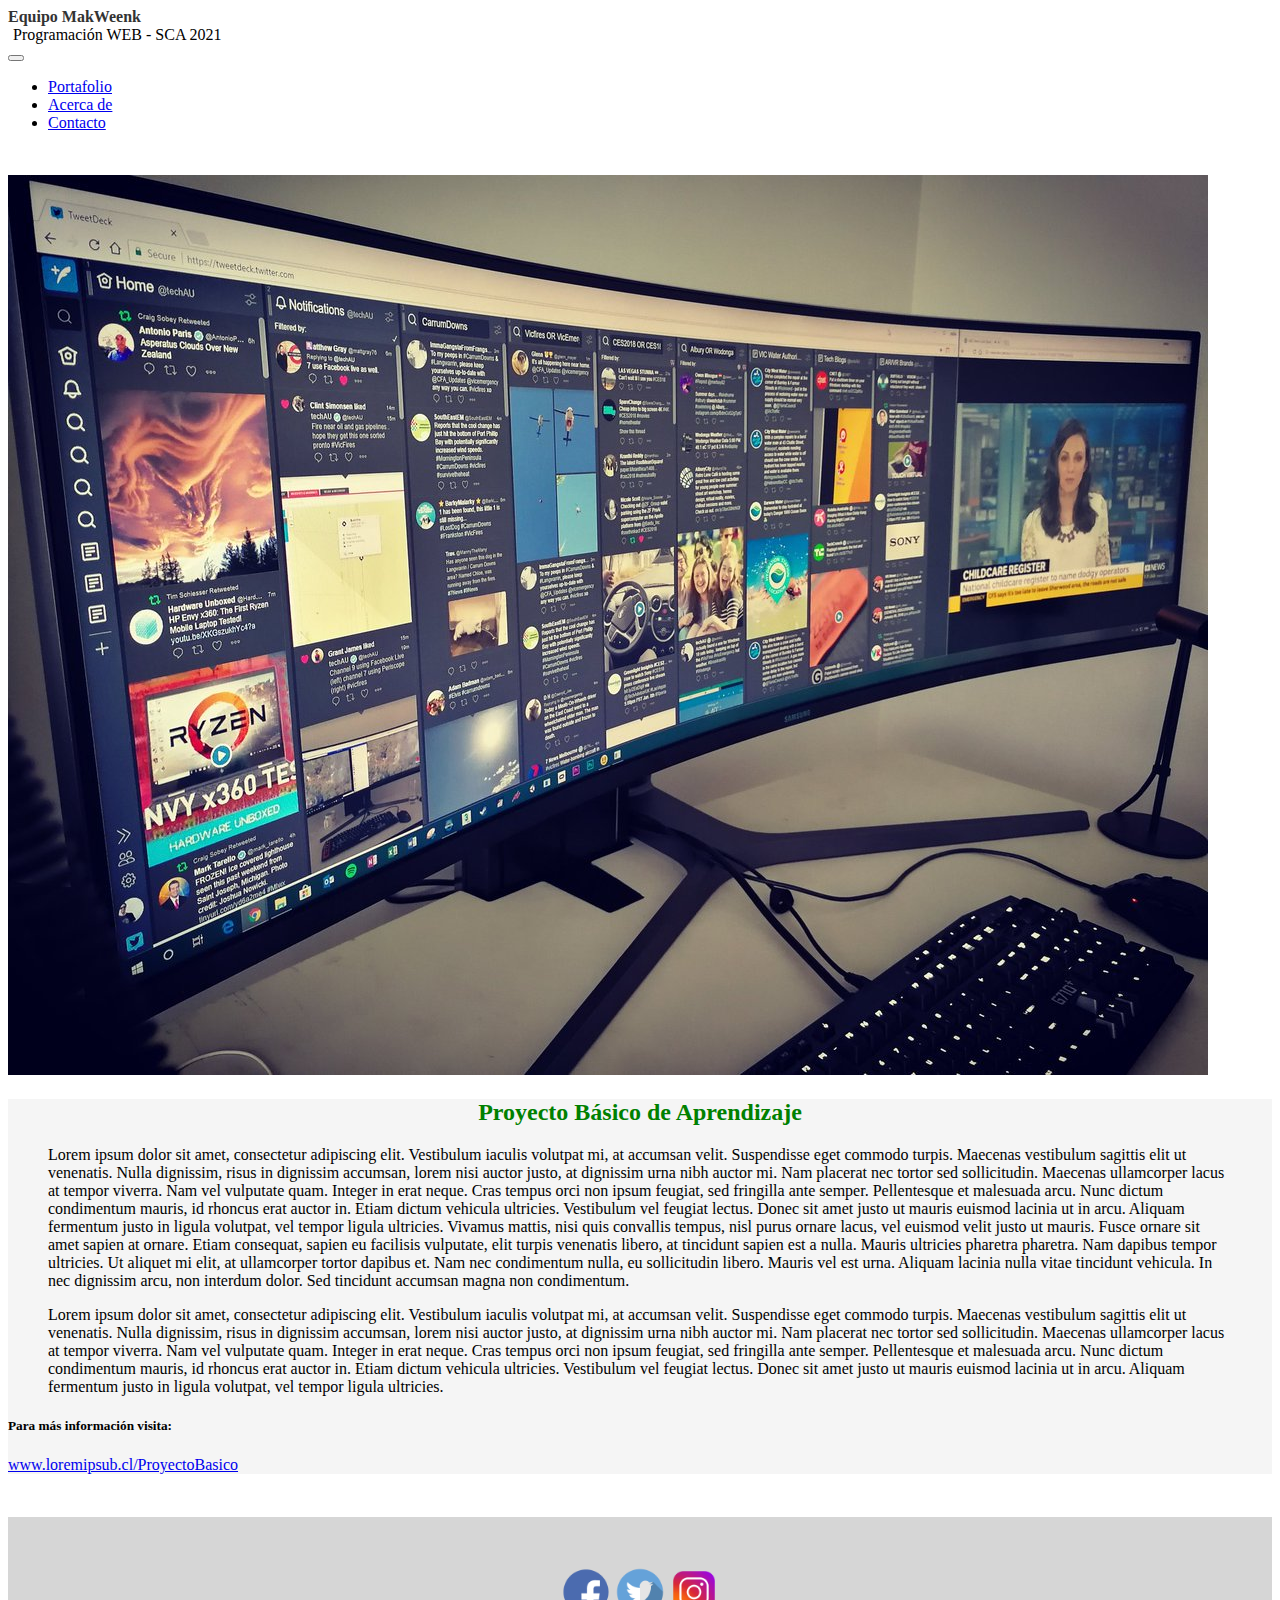
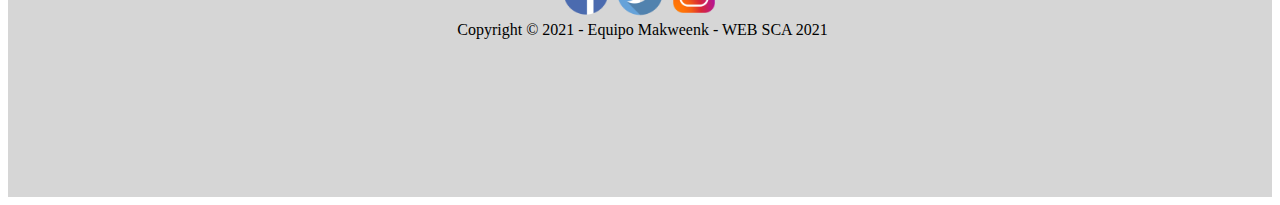
<file: html/Basico.html>
<!DOCTYPE html>
<html lang="es">
<head>
    <meta charset="UTF-8">
    <meta http-equiv="X-UA-Compatible" content="IE=edge">
    <meta name="viewport" content="width=device-width, initial-scale=1.0">
    <link href="https://cdn.jsdelivr.net/npm/bootstrap@5.0.0-beta3/dist/css/bootstrap.min.css" rel="stylesheet" integrity="sha384-eOJMYsd53ii+scO/bJGFsiCZc+5NDVN2yr8+0RDqr0Ql0h+rP48ckxlpbzKgwra6" crossorigin="anonymous">
    <link rel="stylesheet" href="../css/index.css">

    <title>Basico</title>
</head>
<body>
    <!--Barra de navegación-->
    <nav class="navbar navbar-expand-lg navbar-light bg-light">
    <div class="container-fluid">
      <b><a href="../index.html">Equipo MakWeenk </a></b>
      <p>Programación WEB - SCA 2021</p>
      <button
      class="navbar-toggler"
      type="button"
      data-bs-toggle="collapse"
      data-bs-target="#navbarNavDropdown"
      aria-controls="navbarNavDropdown"
      aria-expanded="false"
      aria-label="Toggle navigation"
    >
      <span class="navbar-toggler-icon"></span>
      </button>
       <div class="collapse navbar-collapse" id="navbarNavDropdown">
        <ul class="navbar-nav  ms-auto mb-2 mb-lg-0">
          <li class="nav-item">
            <a class="nav-link" href="../html/Portafolio.html">Portafolio</a>
          </li>
          <li class="nav-item">
            <a class="nav-link" href="../html/Acerca.html">Acerca de</a>
          </li>
          <li class="nav-item">
            <a class="nav-link" href="../html/Contacto.html">Contacto</a>
          </li>
        </ul>
      </div>
    </div>
  </nav>
    
    <!--Noticia completa-->
    <br>  
    <div class="row">
    </div>
    <div class="row">
      <div class="col-6" style="background-color: rgb(255, 255, 255);">
        <img src="../img/Basico.jpg" alt="FotoReferencial" class="img-fluid"> <!-- Aqui va la foto -->
      </div>
      <div class="col-6" style="background-color: whitesmoke;">
        <div class="row"><h2 style="color: green;">Proyecto Básico de Aprendizaje</h2></div>
        <ul>
          <p class="text-break" style="margin-right: 40px;"> Lorem ipsum dolor sit amet, consectetur adipiscing elit. Vestibulum iaculis volutpat mi, at accumsan velit. Suspendisse eget commodo turpis. Maecenas vestibulum sagittis elit ut venenatis. Nulla dignissim, risus in dignissim accumsan, lorem nisi auctor justo, at dignissim urna nibh auctor mi. Nam placerat nec tortor sed sollicitudin. Maecenas ullamcorper lacus at tempor viverra. Nam vel vulputate quam. Integer in erat neque. Cras tempus orci non ipsum feugiat, sed fringilla ante semper. Pellentesque et malesuada arcu. Nunc dictum condimentum mauris, id rhoncus erat auctor in. Etiam dictum vehicula ultricies. Vestibulum vel feugiat lectus. Donec sit amet justo ut mauris euismod lacinia ut in arcu. Aliquam fermentum justo in ligula volutpat, vel tempor ligula ultricies.
            Vivamus mattis, nisi quis convallis tempus, nisl purus ornare lacus, vel euismod velit justo ut mauris. Fusce ornare sit amet sapien at ornare. Etiam consequat, sapien eu facilisis vulputate, elit turpis venenatis libero, at tincidunt sapien est a nulla. Mauris ultricies pharetra pharetra. Nam dapibus tempor ultricies. Ut aliquet mi elit, at ullamcorper tortor dapibus et. Nam nec condimentum nulla, eu sollicitudin libero. Mauris vel est urna. Aliquam lacinia nulla vitae tincidunt vehicula. In nec dignissim arcu, non interdum dolor. Sed tincidunt accumsan magna non condimentum. </p>
        <p class="text-break" style="margin-right: 40px;"> Lorem ipsum dolor sit amet, consectetur adipiscing elit. Vestibulum iaculis volutpat mi, at accumsan velit. Suspendisse eget commodo turpis. Maecenas vestibulum sagittis elit ut venenatis. Nulla dignissim, risus in dignissim accumsan, lorem nisi auctor justo, at dignissim urna nibh auctor mi. Nam placerat nec tortor sed sollicitudin. Maecenas ullamcorper lacus at tempor viverra. Nam vel vulputate quam. Integer in erat neque. Cras tempus orci non ipsum feugiat, sed fringilla ante semper. Pellentesque et malesuada arcu. Nunc dictum condimentum mauris, id rhoncus erat auctor in. Etiam dictum vehicula ultricies. Vestibulum vel feugiat lectus. Donec sit amet justo ut mauris euismod lacinia ut in arcu. Aliquam fermentum justo in ligula volutpat, vel tempor ligula ultricies.</p>
        </ul>
        <h5>Para más información visita:</h5><a href="#">www.loremipsub.cl/ProyectoBasico</a>
    </div>
    <br>

    <!-- Aqui va el footer -->
    <footer>
      <div id="footer">
        <a href="https://www.facebook.com/"><img src="../img/facebook.png" alt=""></a>
        <a href="https://twitter.com/"><img src="../img/twitter.png" alt=""></a>
        <a href="https://www.instagram.com/"><img src="../img/Insta.png" alt=""></a>
        <p>Copyright © 2021 - Equipo Makweenk - WEB SCA 2021</p>
      </div>
    </footer>

</body>
</html>
</file>
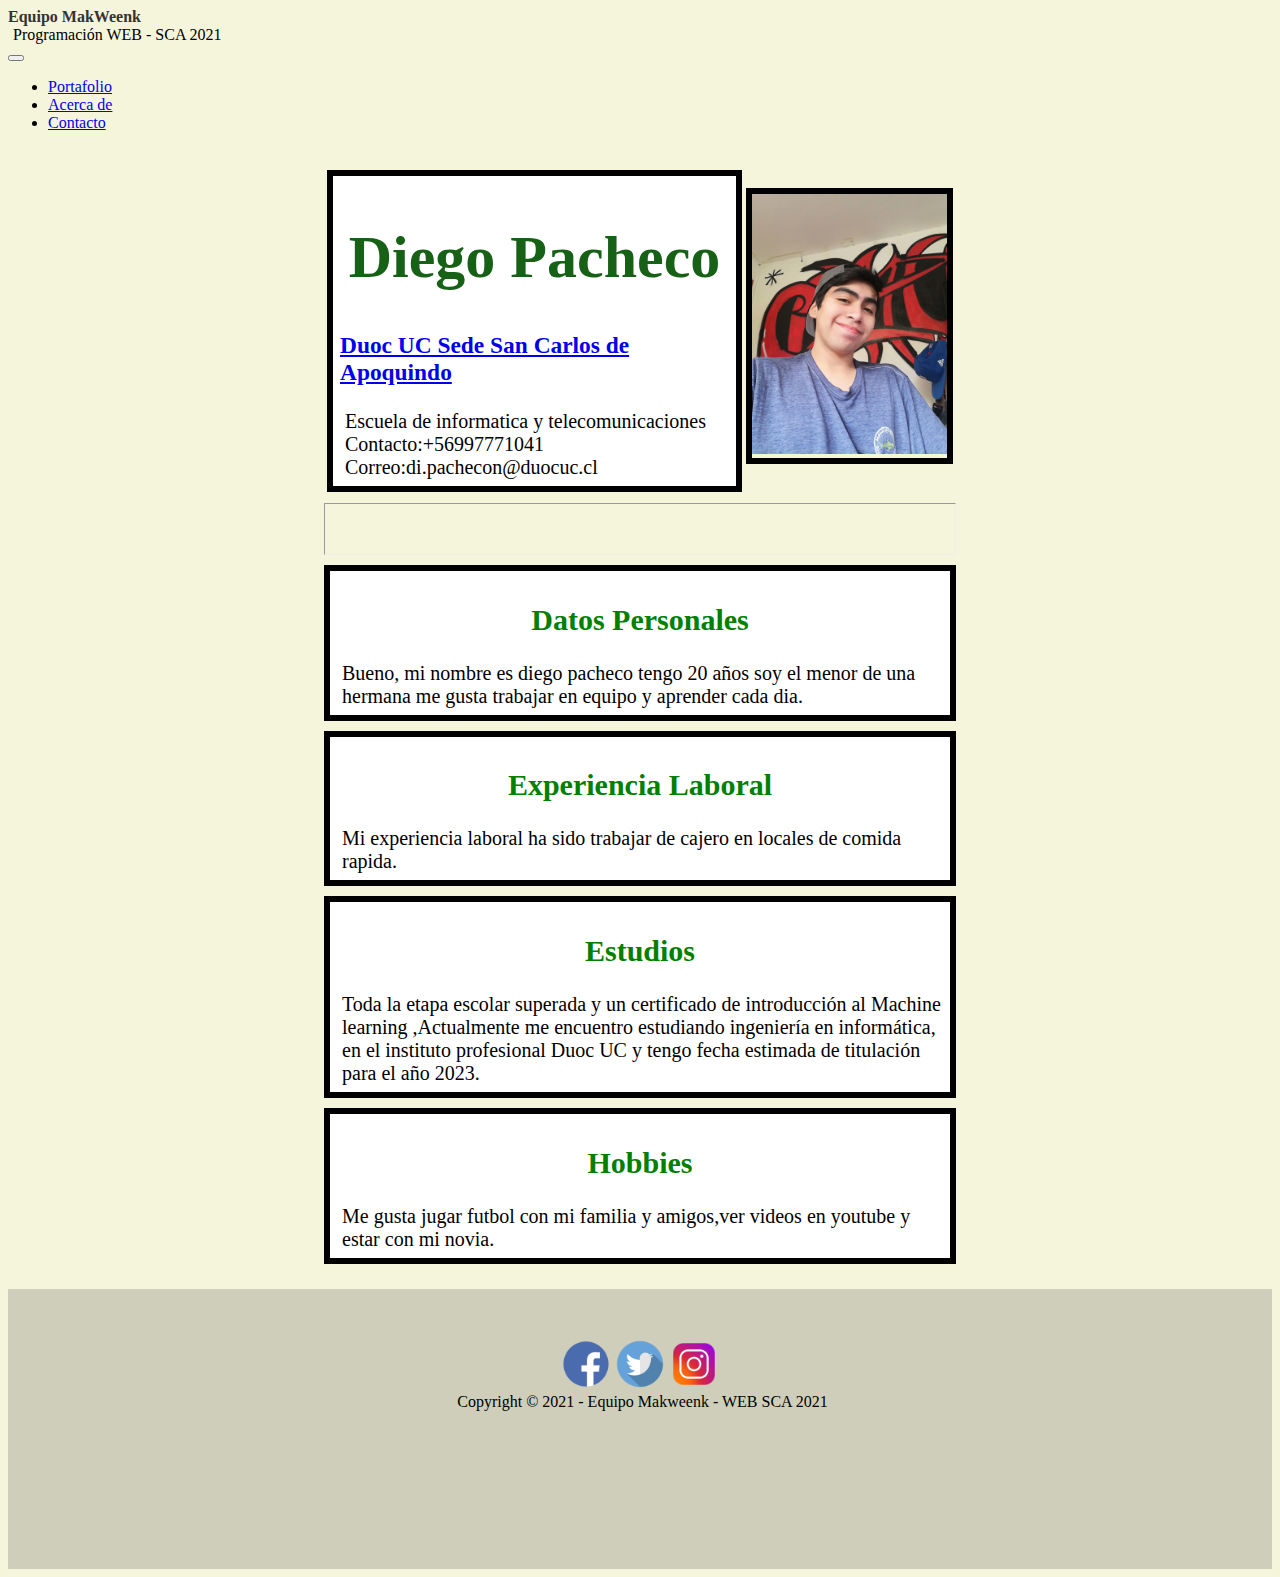
<file: html/cv1.html>
<!DOCTYPE html>
<html lang="en">

<head>
    <meta charset="UTF-8">
    <meta http-equiv="X-UA-Compatible" content="IE=edge">
    <meta name="viewport" content="width=device-width, initial-scale=1.0">
    <title>Curriculum Vitae</title>
    <link rel="stylesheet" href="../css/estilocv.css">
    <link rel="stylesheet" href="../css/index.css">
    <link href="https://cdn.jsdelivr.net/npm/bootstrap@5.0.0-beta3/dist/css/bootstrap.min.css" rel="stylesheet" 
    integrity="sha384-eOJMYsd53ii+scO/bJGFsiCZc+5NDVN2yr8+0RDqr0Ql0h+rP48ckxlpbzKgwra6" crossorigin="anonymous">

</head>

<body>
    <!-- NAV -->
    <nav class="navbar navbar-expand-lg navbar-light bg-light">
        <div class="container-fluid">
          <b><a href="../index.html">Equipo MakWeenk </a></b>
          <p>Programación WEB - SCA 2021</p>
          <button
          class="navbar-toggler"
          type="button"
          data-bs-toggle="collapse"
          data-bs-target="#navbarNavDropdown"
          aria-controls="navbarNavDropdown"
          aria-expanded="false"
          aria-label="Toggle navigation"
        >
          <span class="navbar-toggler-icon"></span>
          </button>
           <div class="collapse navbar-collapse" id="navbarNavDropdown">
            <ul class="navbar-nav  ms-auto mb-2 mb-lg-0">
              <li class="nav-item">
                <a class="nav-link" href="../html/Portafolio.html">Portafolio</a>
              </li>
              <li class="nav-item">
                <a class="nav-link" href="../html/Acerca.html">Acerca de</a>
              </li>
              <li class="nav-item">
                <a class="nav-link" href="../html/Contacto.html">Contacto</a>
              </li>
            </ul>
          </div>
        </div>
      </nav>
    <!-- CV -->
    <div class="contenedor">
        <table>
            <tr>
                <td>
                    <div class="caja-informacion">
                        <h1>Diego Pacheco</h1>
                        <h3><a href="https://www.duoc.cl/sedes/san-carlos/">Duoc UC Sede San Carlos de Apoquindo </a>
                        </h3>
                        <p>Escuela de informatica y telecomunicaciones</p>
                        <p>Contacto:+56997771041 <br>Correo:di.pachecon@duocuc.cl</p>
                    </div>
                </td>
                <td>
                    <div class="caja-imagen">
                        <img src="../img/diego.jpg" alt="imagen del diego supremo" height="260" width="">
                    </div>
                </td>
            </tr>
        </table>
        <hr>
        <div class="caja-datos">
            <h2>Datos Personales</h2>
            <p>Bueno, mi nombre es diego pacheco tengo 20 años soy el menor de una hermana me gusta trabajar en equipo
                y aprender cada dia. </p>
        </div>
        <div class="caja-experiencia">
            <h2>Experiencia Laboral</h2>
            <p>Mi experiencia laboral ha sido trabajar de cajero en locales de comida rapida.</p>
        </div>
        <div class="caja-estudios">
            <h2>Estudios</h2>
            <p>Toda la etapa escolar superada y un certificado de introducción al Machine learning ,Actualmente me
                encuentro estudiando ingeniería en informática, en el instituto profesional Duoc UC y tengo fecha
                estimada de titulación para el año 2023.
            </p>
        </div>
        <div class="caja-hobbies">
            <h2>Hobbies</h2>
            <p>Me gusta jugar futbol con mi familia y amigos,ver videos en youtube y estar con mi novia.</p>
        </div>
    </div>
    <footer>
        <div id="footer">
          <a href="https://www.facebook.com/"><img src="../img/facebook.png" alt=""></a>
          <a href="https://twitter.com/"><img src="../img/twitter.png" alt=""></a>
          <a href="https://www.instagram.com/"><img src="../img/Insta.png" alt=""></a>
          <p>Copyright © 2021 - Equipo Makweenk - WEB SCA 2021</p>
        </div>
      </footer>
</body>

</html>
</file>
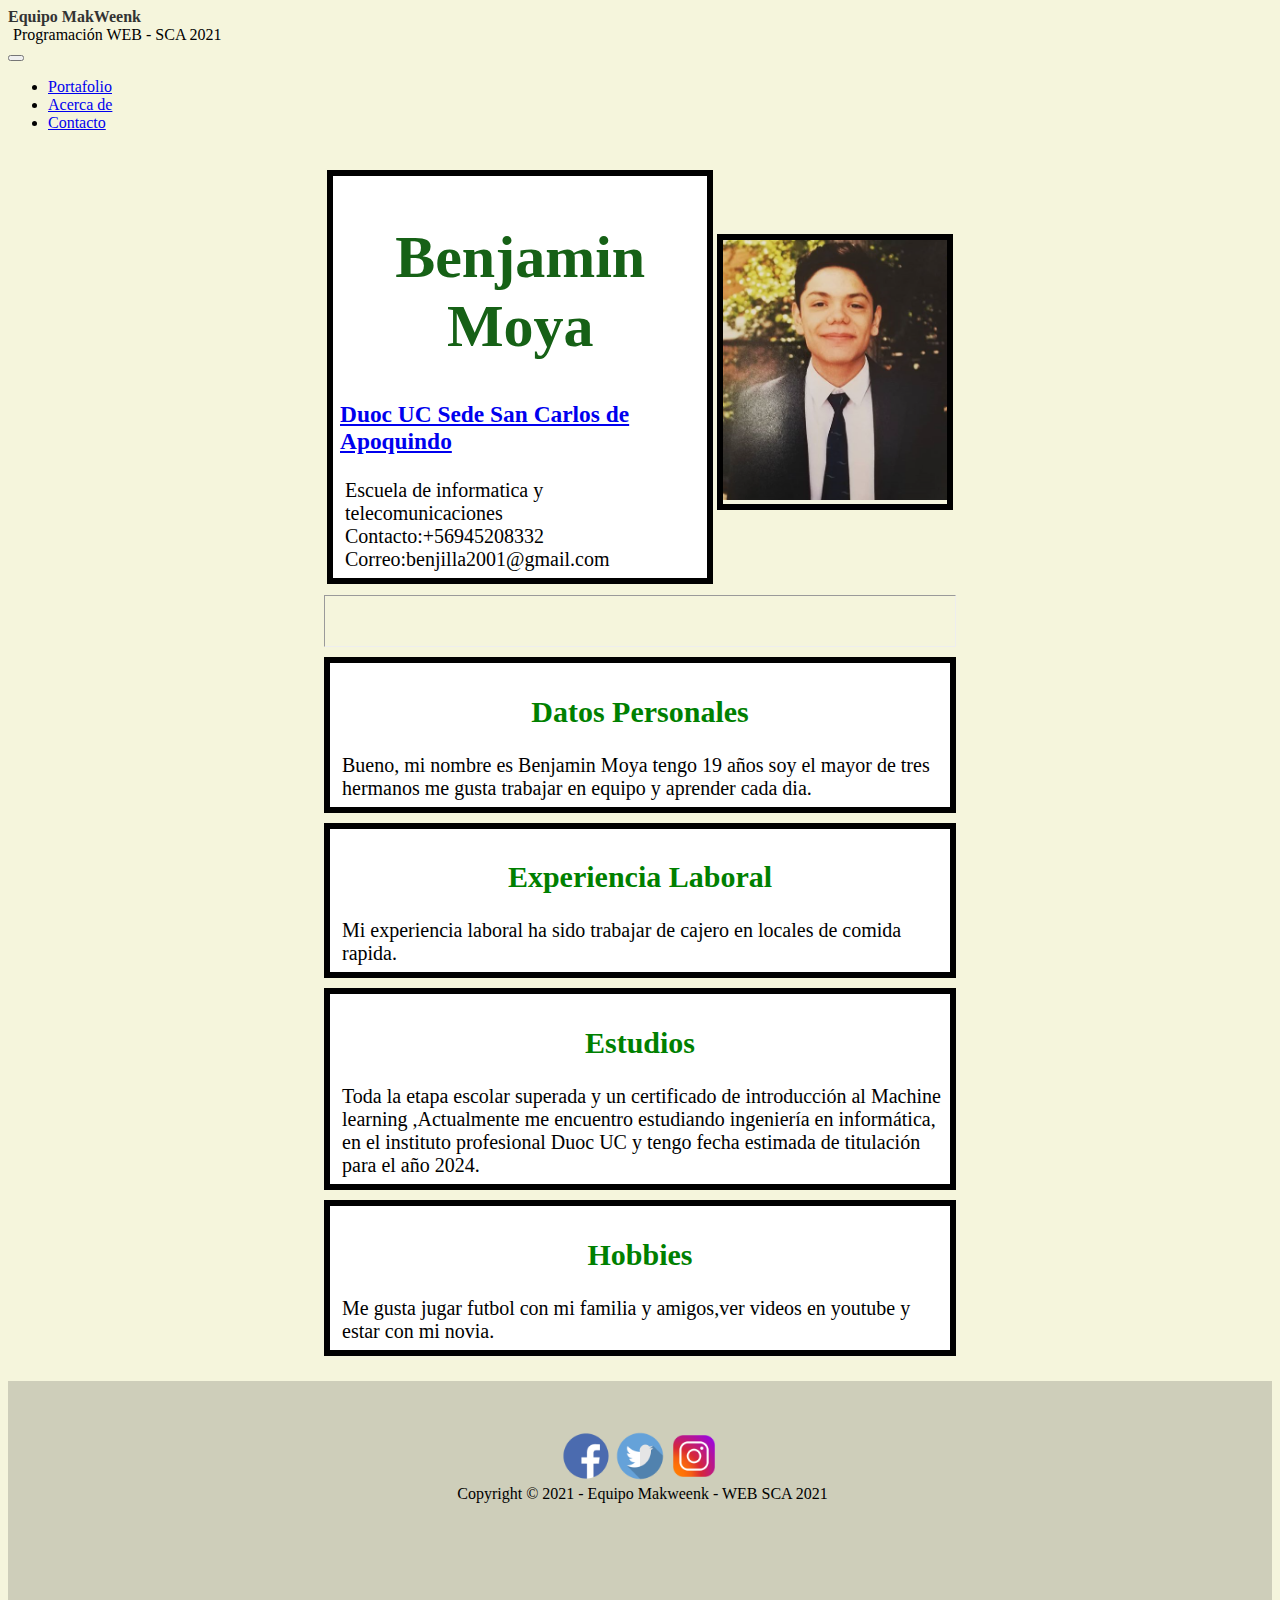
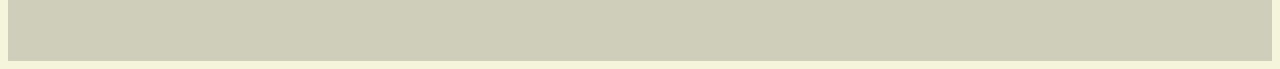
<file: html/cv2.html>
<!DOCTYPE html>
<html lang="en">
<head>
    <meta charset="UTF-8">
    <meta http-equiv="X-UA-Compatible" content="IE=edge">
    <meta name="viewport" content="width=device-width, initial-scale=1.0">
    <title>Curriculum Vitae</title>
    <link rel="stylesheet" href="../css/estilocv.css">
    <link rel="stylesheet" href="../css/index.css">
    <link href="https://cdn.jsdelivr.net/npm/bootstrap@5.0.0-beta3/dist/css/bootstrap.min.css" rel="stylesheet" 
    integrity="sha384-eOJMYsd53ii+scO/bJGFsiCZc+5NDVN2yr8+0RDqr0Ql0h+rP48ckxlpbzKgwra6" crossorigin="anonymous">

</head>
<body>
    <!-- NAV -->
    <nav class="navbar navbar-expand-lg navbar-light bg-light">
        <div class="container-fluid">
          <b><a href="index.html">Equipo MakWeenk </a></b>
          <p>Programación WEB - SCA 2021</p>
          <button
          class="navbar-toggler"
          type="button"
          data-bs-toggle="collapse"
          data-bs-target="#navbarNavDropdown"
          aria-controls="navbarNavDropdown"
          aria-expanded="false"
          aria-label="Toggle navigation"
        >
          <span class="navbar-toggler-icon"></span>
          </button>
           <div class="collapse navbar-collapse" id="navbarNavDropdown">
            <ul class="navbar-nav  ms-auto mb-2 mb-lg-0">
              <li class="nav-item">
                <a class="nav-link" href="../html/Portafolio.html">Portafolio</a>
              </li>
              <li class="nav-item">
                <a class="nav-link" href="../html/Acerca.html">Acerca de</a>
              </li>
              <li class="nav-item">
                <a class="nav-link" href="../html/Contacto.html">Contacto</a>
              </li>
            </ul>
          </div>
        </div>
      </nav>

    <!-- CV -->
    <div class="contenedor">
        <table>
            <tr>
                <td>
                    <div class="caja-informacion">
                        <h1>Benjamin Moya</h1>
                        <h3><a href="https://www.duoc.cl/sedes/san-carlos/">Duoc UC Sede San Carlos de Apoquindo </a> </h3>
                        <p>Escuela de informatica y telecomunicaciones</p>
            
                        <p>Contacto:+56945208332 <br>Correo:benjilla2001@gmail.com</p>
            
                        
                    </div>

                </td>
                <td>
                    <div class="caja-imagen">
                        <img src="../img/Benja.png" alt="imagen del Benja" height="260" width="">


                    </div>

                </td>

       
        
            </tr>

        </table>
        <hr>
  

        <div class="caja-datos">
            <h2>Datos Personales</h2>
            <p>Bueno, mi nombre es Benjamin Moya tengo 19 años soy el mayor de tres hermanos me gusta trabajar en equipo y aprender cada dia. </p>
        </div>
        <div class="caja-experiencia">
            <h2>Experiencia Laboral</h2>
            <p>Mi experiencia laboral ha sido trabajar de cajero en locales de comida rapida.</p>
        </div>
        <div class="caja-estudios">
            <h2>Estudios</h2>
            <p>Toda la etapa escolar superada y un certificado de introducción al Machine learning ,Actualmente me encuentro estudiando ingeniería en informática, en el instituto profesional Duoc UC y tengo fecha estimada de titulación para el año 2024.
            </p>
        </div>
        <div class="caja-hobbies"> 
        <h2>Hobbies</h2>
        <p>Me gusta jugar futbol con mi familia y amigos,ver videos en youtube y estar con mi novia.</p>
        </div>
    </div> 
    <footer>
        <div id="footer">
          <a href="https://www.facebook.com/"><img src="../img/facebook.png" alt=""></a>
          <a href="https://twitter.com/"><img src="../img/twitter.png" alt=""></a>
          <a href="https://www.instagram.com/"><img src="../img/Insta.png" alt=""></a>
          <p>Copyright © 2021 - Equipo Makweenk - WEB SCA 2021</p>
        </div>
      </footer>
</body>
</html>
</file>
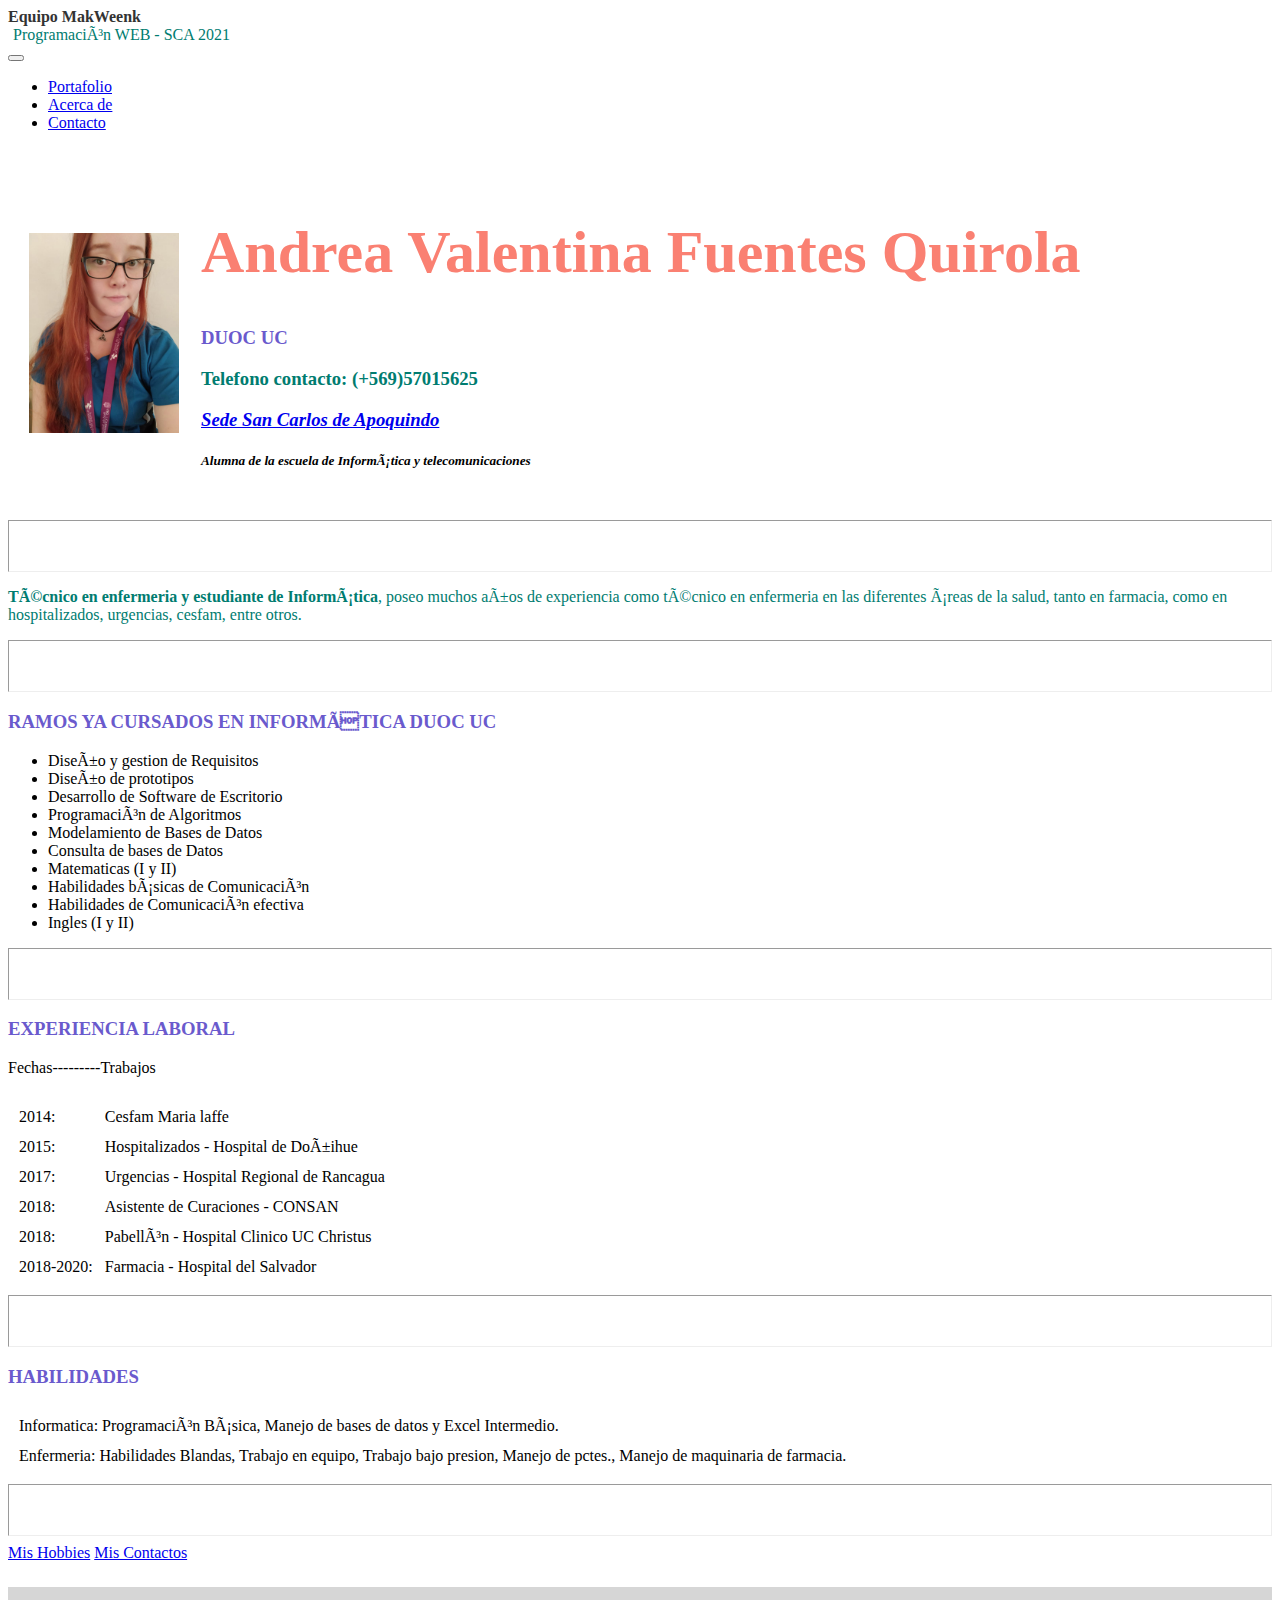
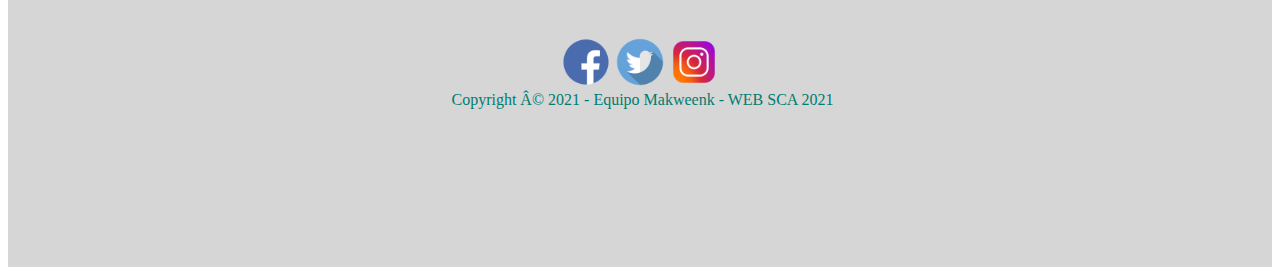
<file: html/cv3.html>
<!DOCTYPE html>
<html lang="es">

<head>
    <!-- NAV -->
    <nav class="navbar navbar-expand-lg navbar-light bg-light">
        <div class="container-fluid">
          <b><a href="index.html">Equipo MakWeenk </a></b>
          <p>Programación WEB - SCA 2021</p>
          <button
          class="navbar-toggler"
          type="button"
          data-bs-toggle="collapse"
          data-bs-target="#navbarNavDropdown"
          aria-controls="navbarNavDropdown"
          aria-expanded="false"
          aria-label="Toggle navigation"
        >
          <span class="navbar-toggler-icon"></span>
          </button>
           <div class="collapse navbar-collapse" id="navbarNavDropdown">
            <ul class="navbar-nav  ms-auto mb-2 mb-lg-0">
              <li class="nav-item">
                <a class="nav-link" href="../html/Portafolio.html">Portafolio</a>
              </li>
              <li class="nav-item">
                <a class="nav-link" href="../html/Acerca.html">Acerca de</a>
              </li>
              <li class="nav-item">
                <a class="nav-link" href="../html/Contacto.html">Contacto</a>
              </li>
            </ul>
          </div>
        </div>
      </nav>
    
    <!-- CV -->
    <meta charset="UTF-8">
    <meta name="viewport" content="width=device-width, initial-scale=1.0">
    <link rel="stylesheet" href="../css/index.css">
    <link href="https://cdn.jsdelivr.net/npm/bootstrap@5.0.0-beta3/dist/css/bootstrap.min.css" rel="stylesheet" 
    integrity="sha384-eOJMYsd53ii+scO/bJGFsiCZc+5NDVN2yr8+0RDqr0Ql0h+rP48ckxlpbzKgwra6" crossorigin="anonymous">
    <title>Curriculum</title>

    <style>
        body{
            background-color: rgb(165, 0, 91);
        }
    </style>
    <style>
        h1{
            color: salmon;
        }
    </style>
    <style>
        h3{
            color: slateblue;
        }
    </style>
    <style>
        p{
            color: rgb(0, 124, 112);
            
        }
    </style>

</head>
<body style="background-color: rgb(255, 255, 255);">

    
     <table cellspacing="20" >
        <tr>
            <td>
                <img src="../img/FOTO.jpg" alt="Foto" width="150" height="200">
            </td>
            <td>
               <h1>Andrea Valentina Fuentes Quirola</h1>
                <h3>DUOC UC
                    <p>Telefono contacto: (+569)57015625</p>
                    <i>     
                        <a href="https://www.duoc.cl/sedes/san-carlos/">Sede San Carlos de Apoquindo </a>
                    </i>
                    <h5><i>Alumna de la escuela de Informática y telecomunicaciones</i></h5>
                </h3> 
            </td>
        </tr>
    </table>
    <hr>
    <p><strong>Técnico en enfermeria y estudiante de Informática</strong>, poseo muchos años de experiencia como técnico en enfermeria en las diferentes áreas de la salud, tanto en farmacia, como en hospitalizados, urgencias, cesfam, entre otros.  </p>
    <hr>
    <h3>RAMOS YA CURSADOS EN INFORMÁTICA DUOC UC</h3>
    <ul>
        <li>Diseño y gestion de Requisitos</li>
        <li>Diseño de prototipos</li>
        <li>Desarrollo de Software de Escritorio</li>
        <li>Programación de Algoritmos</li>
        <li>Modelamiento de Bases de Datos</li>
        <li>Consulta de bases de Datos</li>
        <li>Matematicas (I y II)</li>
        <li>Habilidades básicas de Comunicación</li>
        <li>Habilidades de Comunicación efectiva</li>
        <li>Ingles (I y II)</li>

    </ul>
    <hr>
    <h3><b>EXPERIENCIA LABORAL</b></h3>
    <table cellspacing="10" >
        <thead>
            <tr>Fechas---------</tr>
            <tr>Trabajos</tr>
        </thead>
        <tbody>
            <tr>
                <td>2014:</td>
                <td>Cesfam Maria laffe</td>
            </tr>
            <tr>
                <td>2015:</td>
                <td>Hospitalizados - Hospital de Doñihue</td>
            </tr>
            <tr>
                <td>2017:</td>
                <td>Urgencias - Hospital Regional de Rancagua</td>
            </tr>
            <tr>
                <td>2018:</td>
                <td>Asistente de Curaciones - CONSAN</td>
            </tr>
            <tr>
                <td>2018:</td>
                <td>Pabellón - Hospital Clinico UC Christus</td>
            </tr>
            <tr>
                <td>2018-2020:</td>
                <td>Farmacia - Hospital del Salvador</td>
            </tr>
        </tbody>
    </table>

    <hr>
    <h3>HABILIDADES</h3>
    <table cellspacing="10" >
        <tr>
            <td>Informatica: Programación Básica, Manejo de bases de datos y Excel Intermedio.</td>
        </tr>
        <tr>
            <td>Enfermeria: Habilidades Blandas, Trabajo en equipo, Trabajo bajo presion, Manejo de pctes., Manejo de maquinaria de farmacia.</td>
        </tr>
    </table>


    <hr>
    <a href="MisHobbies.html">Mis Hobbies</a>
    <a href="Contactos.html">Mis Contactos</a>
    
    <footer>
        <div id="footer">
          <a href="https://www.facebook.com/"><img src="../img/facebook.png" alt=""></a>
          <a href="https://twitter.com/"><img src="../img/twitter.png" alt=""></a>
          <a href="https://www.instagram.com/"><img src="../img/Insta.png" alt=""></a>
          <p>Copyright © 2021 - Equipo Makweenk - WEB SCA 2021</p>
        </div>
      </footer>
</body>
</html>
</file>
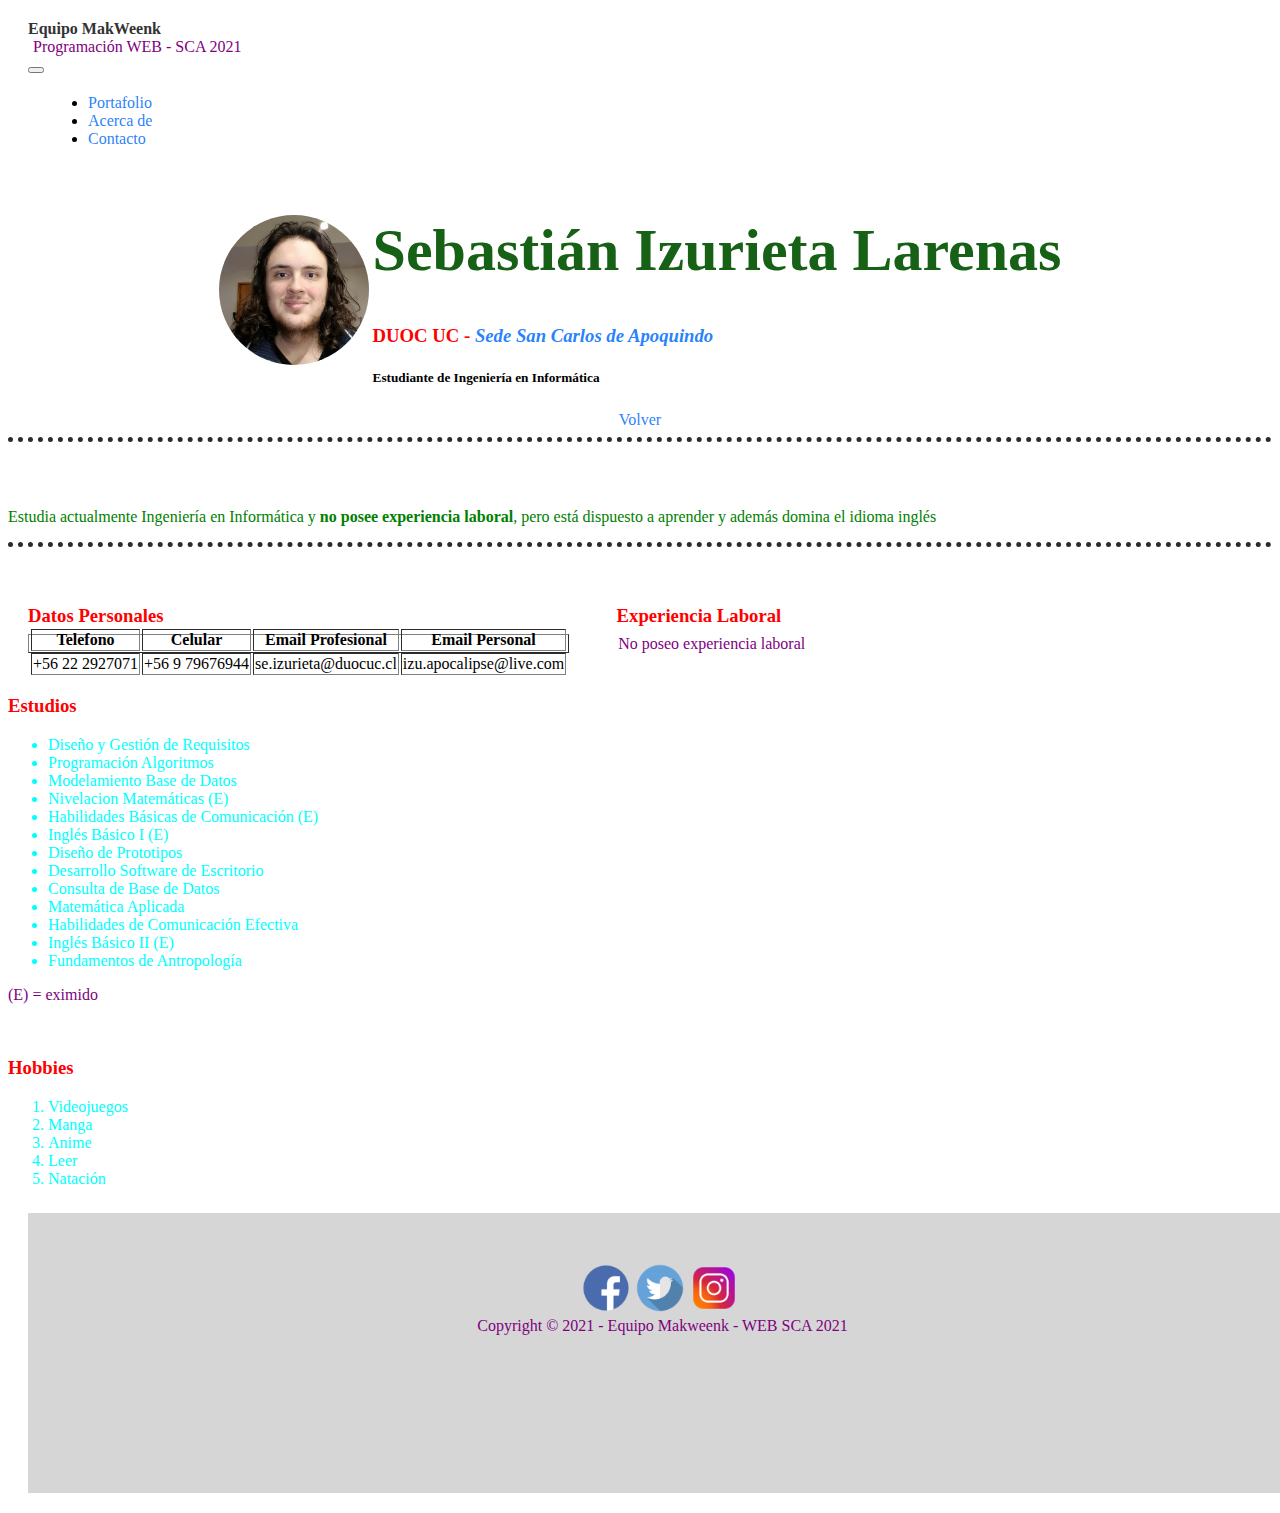
<file: html/cv4.html>
<!DOCTYPE html>
<html lang="es">
<head>
    <meta charset="UTF-8">
    <meta name="viewport" content="width=device-width, initial-scale=1.0">
    <link rel="stylesheet" href="../css/cv4.css">
    <link rel="stylesheet" href="../css/index.css">
    <link href="https://cdn.jsdelivr.net/npm/bootstrap@5.0.0-beta3/dist/css/bootstrap.min.css" rel="stylesheet" 
    integrity="sha384-eOJMYsd53ii+scO/bJGFsiCZc+5NDVN2yr8+0RDqr0Ql0h+rP48ckxlpbzKgwra6" crossorigin="anonymous">
    <title>Tarea 2 CVITAE</title>
</head>
<body>
    <!-- NAV -->
    <nav class="navbar navbar-expand-lg navbar-light bg-light">
        <div class="container-fluid">
          <b><a href="index.html">Equipo MakWeenk </a></b>
          <p>Programación WEB - SCA 2021</p>
          <button
          class="navbar-toggler"
          type="button"
          data-bs-toggle="collapse"
          data-bs-target="#navbarNavDropdown"
          aria-controls="navbarNavDropdown"
          aria-expanded="false"
          aria-label="Toggle navigation"
        >
          <span class="navbar-toggler-icon"></span>
          </button>
           <div class="collapse navbar-collapse" id="navbarNavDropdown">
            <ul class="navbar-nav  ms-auto mb-2 mb-lg-0">
              <li class="nav-item">
                <a class="nav-link" href="../html/Portafolio.html">Portafolio</a>
              </li>
              <li class="nav-item">
                <a class="nav-link" href="../html/Acerca.html">Acerca de</a>
              </li>
              <li class="nav-item">
                <a class="nav-link" href="../html/Contacto.html">Contacto</a>
              </li>
            </ul>
          </div>
        </div>
      </nav>
    <!-- CV -->
    <center>
        <table>
            <tr>
                <td>
                    <img src="../img/cv1.jpg" id="selfie" alt="Foto Estudiante SIL">
                </td>
                <td>
                    <h1>Sebastián Izurieta Larenas</h1>
                    <h3> DUOC UC - 
                        <i>
                            <a href="https://www.duoc.cl/sedes/san-carlos/">Sede San Carlos de Apoquindo</a>
                        </i>
                    </h3>
                    <h5>Estudiante de Ingeniería en Informática</h5>
                </td>
            </tr>
        </table>
        <a href="portafolio.html">Volver</a>
    </center>
    <hr>
    <p class="intro">Estudia actualmente Ingeniería en Informática y <strong>no posee experiencia laboral</strong>, pero está dispuesto a aprender y además domina el idioma inglés</p>
    <hr>
    <div class="padding">
        <h3 class="padding">Datos Personales</h3>
    </div>
    <div class="padding" id="exp">
        <h3 class="padding"><b>Experiencia Laboral</b></h3>
    </div>
    <br>
    <div class="padding">
        <table border="1" class="padding">
            <tr>
                <th>Telefono</th>
                <th>Celular</th>
                <th>Email Profesional</th>
                <th>Email Personal</th>
            </tr>
            <tr>
                <td>+56 22 2927071</td>
                <td>+56 9 79676944</td>
                <td>se.izurieta@duocuc.cl</td>
                <td>izu.apocalipse@live.com</td>
            </tr>
        </table>
    </div>
    <div class="padding">
        <p class="padding">No poseo experiencia laboral</p>
    </div>
    <br>
    <h3>Estudios</h3>
    <ul class="lista">
        <li id="estudios">Diseño y Gestión de Requisitos</li>
        <li id="estudios">Programación Algoritmos</li>
        <li id="estudios">Modelamiento Base de Datos</li>
        <li id="estudios">Nivelacion Matemáticas (E)</li>
        <li id="estudios">Habilidades Básicas de Comunicación (E)</li>
        <li id="estudios">Inglés Básico I (E)</li>
        <li id="estudios">Diseño de Prototipos</li>
        <li id="estudios">Desarrollo Software de Escritorio</li>
        <li id="estudios">Consulta de Base de Datos</li>
        <li id="estudios">Matemática Aplicada</li>
        <li id="estudios">Habilidades de Comunicación Efectiva</li>
        <li id="estudios">Inglés Básico II (E)</li>
        <li id="estudios">Fundamentos de Antropología</li>
    </ul>
    <p>(E) = eximido</p>
    <br>
    <h3>Hobbies</h3>
    <ol class="lista">
        <li id="hobbies">Videojuegos</li>
        <li id="hobbies">Manga</li>
        <li id="hobbies">Anime</li>
        <li id="hobbies">Leer</li>
        <li id="hobbies">Natación</li>
    </ol>

    <footer>
        <div id="footer">
          <a href="https://www.facebook.com/"><img src="../img/facebook.png" alt=""></a>
          <a href="https://twitter.com/"><img src="../img/twitter.png" alt=""></a>
          <a href="https://www.instagram.com/"><img src="../img/Insta.png" alt=""></a>
          <p>Copyright © 2021 - Equipo Makweenk - WEB SCA 2021</p>
        </div>
      </footer>
</body>
</html>
</file>
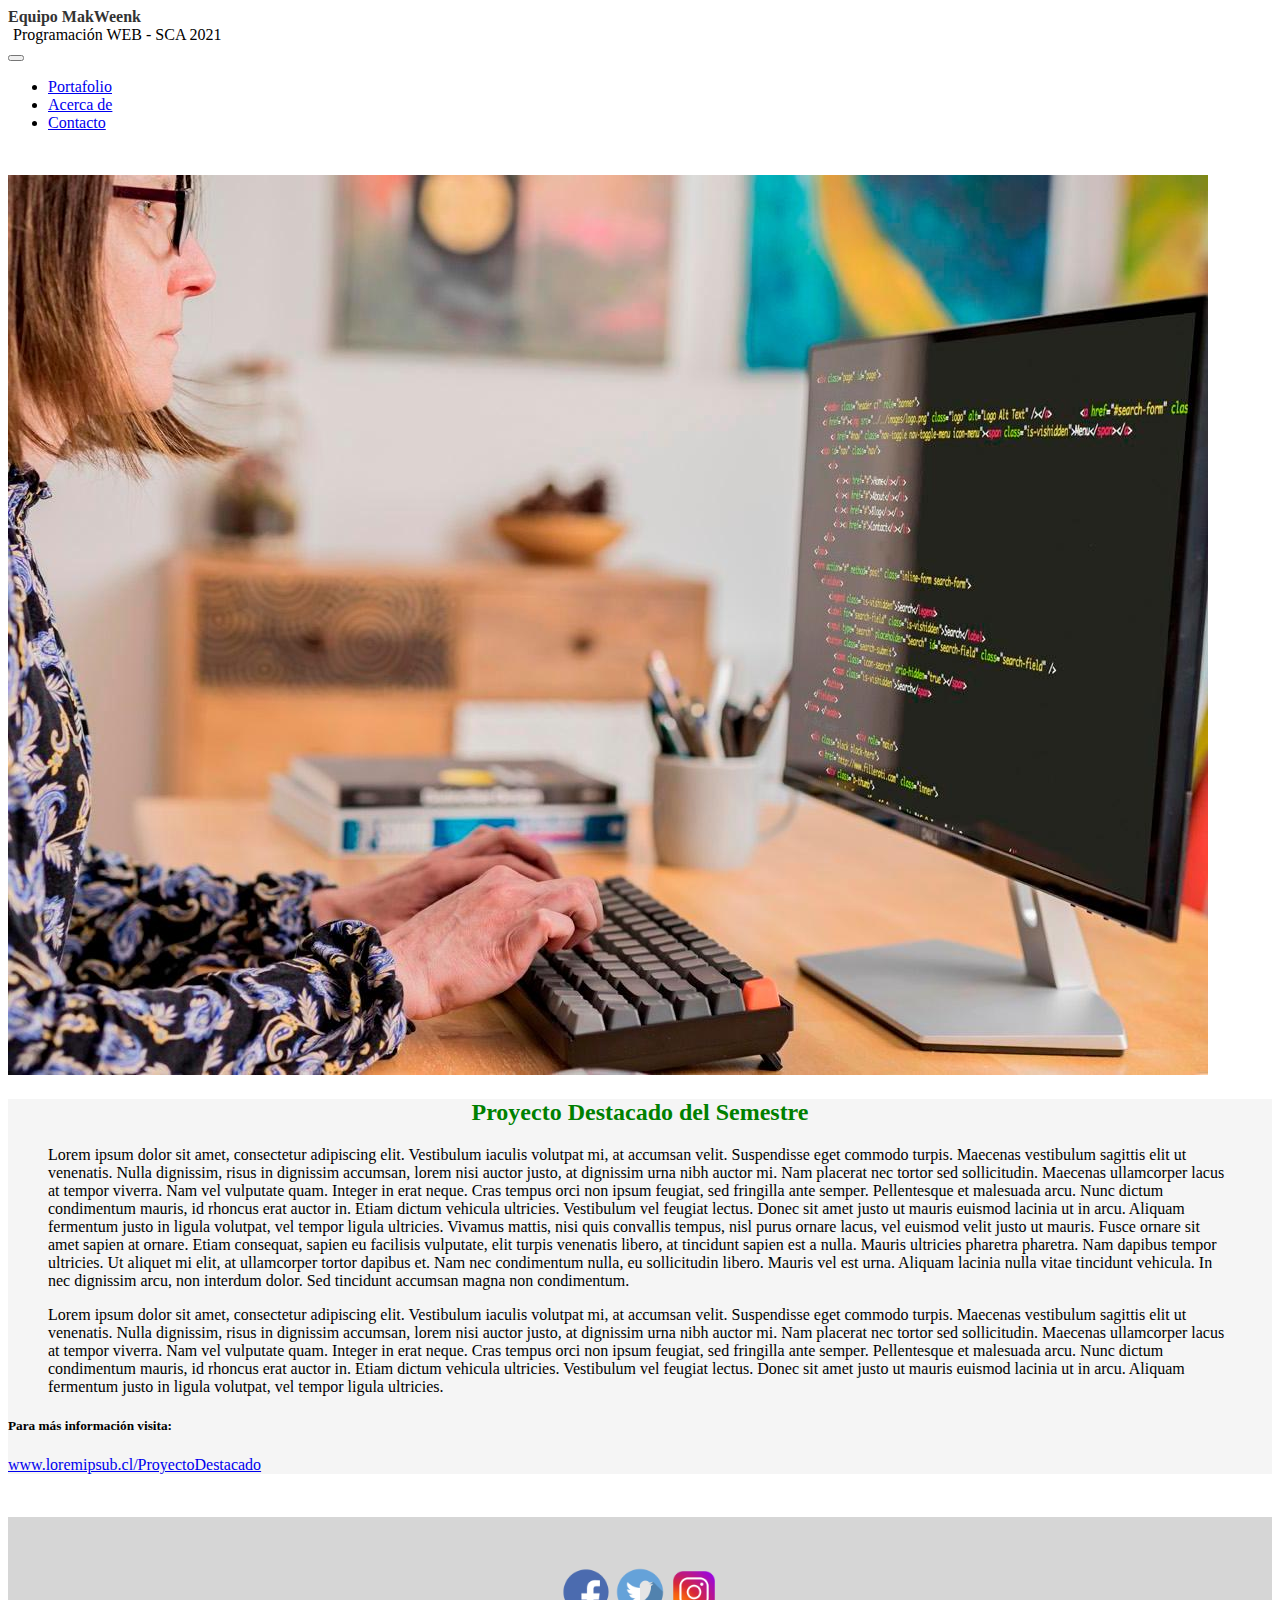
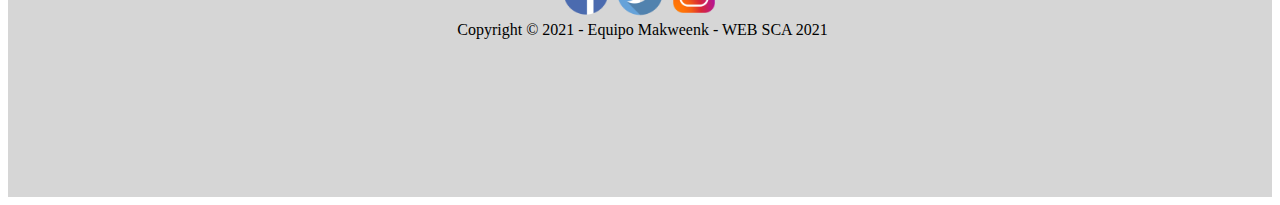
<file: html/Destacado.html>
<!DOCTYPE html>
<html lang="es">
<head>
    <meta charset="UTF-8">
    <meta http-equiv="X-UA-Compatible" content="IE=edge">
    <meta name="viewport" content="width=device-width, initial-scale=1.0">
    <link href="https://cdn.jsdelivr.net/npm/bootstrap@5.0.0-beta3/dist/css/bootstrap.min.css" rel="stylesheet" integrity="sha384-eOJMYsd53ii+scO/bJGFsiCZc+5NDVN2yr8+0RDqr0Ql0h+rP48ckxlpbzKgwra6" crossorigin="anonymous">
    <link rel="stylesheet" href="../css/index.css">

    <title>Destacado</title>
</head>
<body>
    <!--Barra de navegación-->
    <nav class="navbar navbar-expand-lg navbar-light bg-light">
    <div class="container-fluid">
      <b><a href="../index.html">Equipo MakWeenk </a></b>
      <p>Programación WEB - SCA 2021</p>
      <button
      class="navbar-toggler"
      type="button"
      data-bs-toggle="collapse"
      data-bs-target="#navbarNavDropdown"
      aria-controls="navbarNavDropdown"
      aria-expanded="false"
      aria-label="Toggle navigation"
    >
      <span class="navbar-toggler-icon"></span>
      </button>
       <div class="collapse navbar-collapse" id="navbarNavDropdown">
        <ul class="navbar-nav  ms-auto mb-2 mb-lg-0">
          <li class="nav-item">
            <a class="nav-link" href="../html/Portafolio.html">Portafolio</a>
          </li>
          <li class="nav-item">
            <a class="nav-link" href="../html/Acerca.html">Acerca de</a>
          </li>
          <li class="nav-item">
            <a class="nav-link" href="../html/Contacto.html">Contacto</a>
          </li>
        </ul>
      </div>
    </div>
  </nav>
    
    <!--Noticia completa-->
    <br>
    <div class="row">
      <div class="col-6" style="background-color: rgb(255, 255, 255);">
        <img src="../img/Escritorio.jpg" alt="FotoReferencial" class="img-fluid"> <!-- Aqui va la foto -->
      </div>
      <div class="col-6" style="background-color: whitesmoke;">
        <div class="row"><h2 style="color: green;">Proyecto Destacado del Semestre</h2></div>
        <ul>
          <p class="text-break" style="margin-right: 40px;"> Lorem ipsum dolor sit amet, consectetur adipiscing elit. Vestibulum iaculis volutpat mi, at accumsan velit. Suspendisse eget commodo turpis. Maecenas vestibulum sagittis elit ut venenatis. Nulla dignissim, risus in dignissim accumsan, lorem nisi auctor justo, at dignissim urna nibh auctor mi. Nam placerat nec tortor sed sollicitudin. Maecenas ullamcorper lacus at tempor viverra. Nam vel vulputate quam. Integer in erat neque. Cras tempus orci non ipsum feugiat, sed fringilla ante semper. Pellentesque et malesuada arcu. Nunc dictum condimentum mauris, id rhoncus erat auctor in. Etiam dictum vehicula ultricies. Vestibulum vel feugiat lectus. Donec sit amet justo ut mauris euismod lacinia ut in arcu. Aliquam fermentum justo in ligula volutpat, vel tempor ligula ultricies.
            Vivamus mattis, nisi quis convallis tempus, nisl purus ornare lacus, vel euismod velit justo ut mauris. Fusce ornare sit amet sapien at ornare. Etiam consequat, sapien eu facilisis vulputate, elit turpis venenatis libero, at tincidunt sapien est a nulla. Mauris ultricies pharetra pharetra. Nam dapibus tempor ultricies. Ut aliquet mi elit, at ullamcorper tortor dapibus et. Nam nec condimentum nulla, eu sollicitudin libero. Mauris vel est urna. Aliquam lacinia nulla vitae tincidunt vehicula. In nec dignissim arcu, non interdum dolor. Sed tincidunt accumsan magna non condimentum. </p>
        <p class="text-break" style="margin-right: 40px;"> Lorem ipsum dolor sit amet, consectetur adipiscing elit. Vestibulum iaculis volutpat mi, at accumsan velit. Suspendisse eget commodo turpis. Maecenas vestibulum sagittis elit ut venenatis. Nulla dignissim, risus in dignissim accumsan, lorem nisi auctor justo, at dignissim urna nibh auctor mi. Nam placerat nec tortor sed sollicitudin. Maecenas ullamcorper lacus at tempor viverra. Nam vel vulputate quam. Integer in erat neque. Cras tempus orci non ipsum feugiat, sed fringilla ante semper. Pellentesque et malesuada arcu. Nunc dictum condimentum mauris, id rhoncus erat auctor in. Etiam dictum vehicula ultricies. Vestibulum vel feugiat lectus. Donec sit amet justo ut mauris euismod lacinia ut in arcu. Aliquam fermentum justo in ligula volutpat, vel tempor ligula ultricies.</p>
        </ul>
        <h5>Para más información visita:</h5><a href="#">www.loremipsub.cl/ProyectoDestacado</a>
    </div>
    <br>

    <!-- Aqui va el footer -->
    <footer>
      <div id="footer">
        <a href="https://www.facebook.com/"><img src="../img/facebook.png" alt=""></a>
        <a href="https://twitter.com/"><img src="../img/twitter.png" alt=""></a>
        <a href="https://www.instagram.com/"><img src="../img/Insta.png" alt=""></a>
        <p>Copyright © 2021 - Equipo Makweenk - WEB SCA 2021</p>
      </div>
    </footer>

</body>
</html>
</file>
<file: css/index.css>
div > p{
    margin: auto 0;
    padding-left: 5px;
}

b > a{
    text-decoration: none;
    color: #333;
}

nav{
    margin-bottom: 25px;
}

div > h2,h1{
    text-align: center;
}

h1{
    font-size: 60px;
    color: rgb(22, 97, 22);
}
h2,hr{
    color: green;
}

hr{
    height: 50px;
}

#footer{
    margin-top: 25px;
    height: 180px;
    width: 100%;
    background-color: #3333;
    text-align: center;
    padding: 50px 0 50px 0;
    
}

#footer a > img{
    height: 50px;
    width: 50px;
}

.container{
    width: 100%;
    max-width: 100%;
}

    div.container{
        background-color: whitesmoke;
    }

.carousel-item{
    height: 50vh;
    min-height: 50vh;
    width: 100%;
}

.body{
    padding: 0em 10em 0em 10em;
}

#galeria img{
    width: 100%;
    height: 300px;
    margin: 52px;
}
</file>
<file: css/estilocv.css>
body{
    background: beige;
}
.contenedor{
    width: 50%;
    margin: auto;
}
.caja-imagen{
    border: 6px black solid;
    
}
.caja-informacion{
    color: black;
    background: white;
    padding: 7px;
    margin-top: 10px;
    font-size: 20px;
    border: 6px black solid;
    
}

.caja-datos{
    color: black;
    background: white;
    padding: 7px;
    margin-top: 10px;
    font-size: 20px;
    border: 6px black solid;
}

.caja-experiencia{
    color: black;
    background: white;
    padding: 7px;
    margin-top: 10px;
    font-size: 20px;
    border: 6px black solid;
}

.caja-estudios{
    color: black;
    background: white;
    padding: 7px;
    margin-top: 10px;
    font-size: 20px;
    border: 6px black solid;
}


.caja-hobbies{
    color: black;
    background: white;
    padding: 7px;
    margin-top: 10px;
    font-size: 20px;
    border: 6px black solid;
}
</file>
<file: css/cv4.css>
#selfie {
    width: 150px;
    height: 150px;
    border-radius: 100%;
}

hr {
    border-style: none;
    border-top-style: dotted;
    border-color: rgb(43, 43, 46);
    border-width: 5px;
}

a{
    text-decoration: none;
    color: rgba(0, 110, 253, 0.87);
}

h1 {
    color: blue;
}

h3 {
    color: red;
}

a:hover {
    color: orange;
}

.intro {
    color: green;
}

p {
    color: purple;
}

.lista {
    color: cyan;
}

#estudios:hover {
    color: green;
}

#hobbies:hover {
    color: gold;
}

.padding {
    display: inline;
}

div {
    width: 500px;
    margin: 20px;
}
#exp {
    margin-left: 429px;
}
</file>
